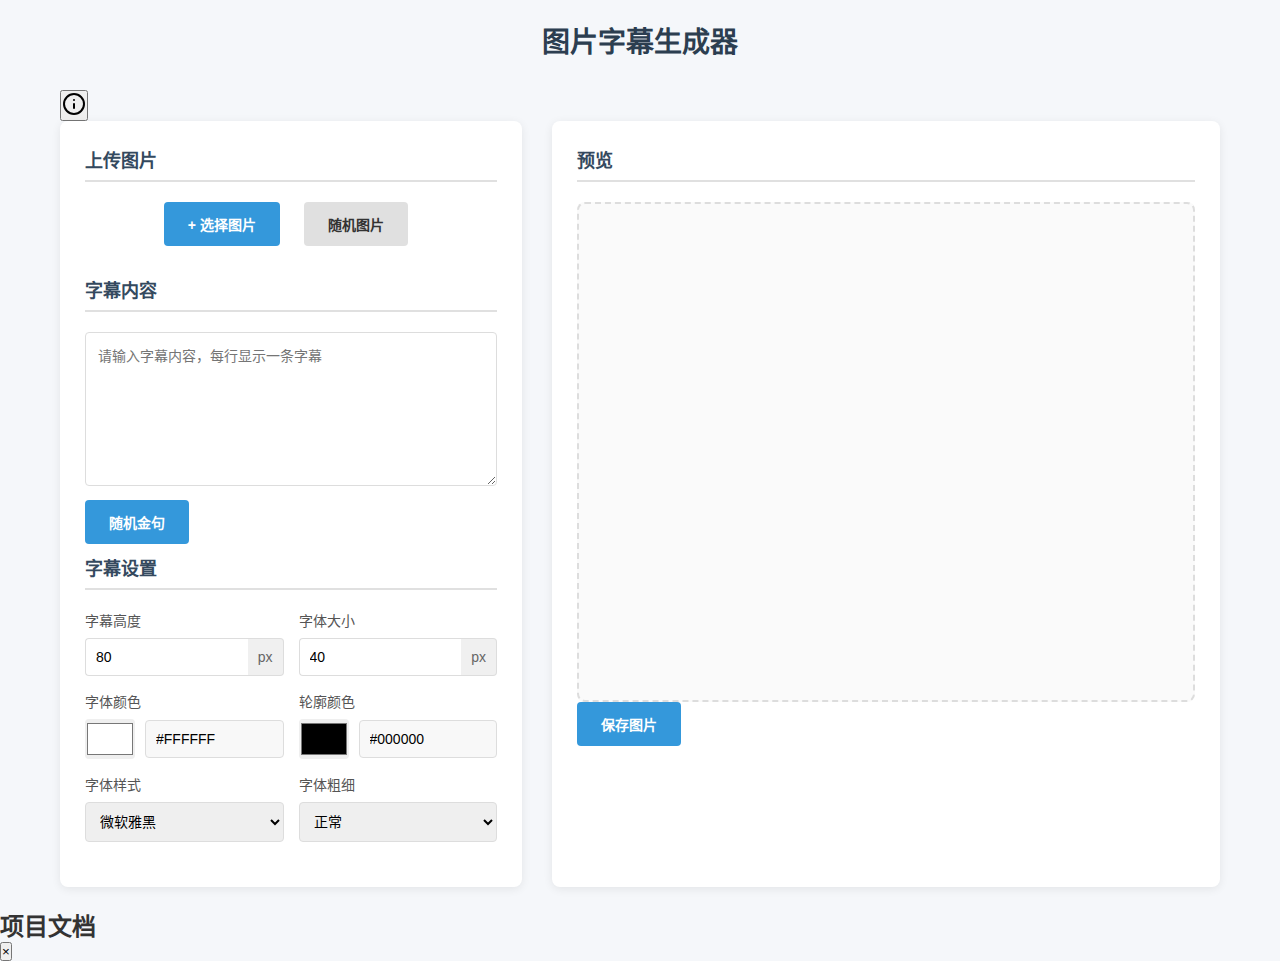
<file: index.html>
<!DOCTYPE html>
<html lang="zh-CN">
<head>
    <meta charset="UTF-8">
    <meta name="viewport" content="width=device-width, initial-scale=1.0">
    <title>图片字幕生成器</title>
    <link rel="stylesheet" href="styles.css">
</head>
<body>
    <div class="container">
        <div class="header">
            <h1 class="title">图片字幕生成器</h1>
            <button id="infoBtn" class="info-btn" title="查看项目文档">
                <svg width="24" height="24" viewBox="0 0 24 24" fill="none" stroke="currentColor" stroke-width="2" stroke-linecap="round" stroke-linejoin="round">
                    <circle cx="12" cy="12" r="10"></circle>
                    <line x1="12" y1="16" x2="12" y2="12"></line>
                    <line x1="12" y1="8" x2="12.01" y2="8"></line>
                </svg>
            </button>
        </div>
        
        <div class="main-content">
            <!-- 左侧控制面板 -->
            <div class="control-panel">
                <!-- 图片上传模块 -->
                <div class="section">
                    <h2 class="section-title">上传图片</h2>
                    <div class="upload-area">
                        <input type="file" id="imageUpload" accept="image/*" hidden>
                        <button id="uploadBtn" class="btn btn-primary">+ 选择图片</button>
                        <button id="randomImageBtn" class="btn btn-secondary" style="margin-left: 10px;">随机图片</button>
                        <div id="fileName" class="file-name"></div>
                    </div>
                </div>

                <!-- 字幕内容模块 -->
                <div class="section">
                    <h2 class="section-title">字幕内容</h2>
                    <textarea id="subtitleContent" rows="8" placeholder="请输入字幕内容，每行显示一条字幕"></textarea>
                    <div style="margin-top: 10px;">
                        <button id="generateQuotesBtn" class="btn btn-primary btn-center">随机金句</button>
                    </div>
                </div>

                <!-- 字幕设置模块 -->
                <div class="section">
                    <h2 class="section-title">字幕设置</h2>
                    <div class="settings-grid">
                        <div class="setting-item">
                            <label for="subtitleHeight">字幕高度</label>
                            <div class="input-group">
                                <input type="number" id="subtitleHeight" value="80" min="1">
                                <span class="unit">px</span>
                            </div>
                        </div>
                        
                        <div class="setting-item">
                            <label for="fontSize">字体大小</label>
                            <div class="input-group">
                                <input type="number" id="fontSize" value="40" min="1">
                                <span class="unit">px</span>
                            </div>
                        </div>
                        
                        <div class="setting-item">
                            <label for="fontColor">字体颜色</label>
                            <div class="color-input-group">
                                <input type="color" id="fontColor" value="#FFFFFF">
                                <input type="text" id="fontColorHex" value="#FFFFFF" readonly>
                            </div>
                        </div>
                        
                        <div class="setting-item">
                            <label for="outlineColor">轮廓颜色</label>
                            <div class="color-input-group">
                                <input type="color" id="outlineColor" value="#000000">
                                <input type="text" id="outlineColorHex" value="#000000" readonly>
                            </div>
                        </div>
                        
                        <div class="setting-item">
                            <label for="fontFamily">字体样式</label>
                            <select id="fontFamily">
                                <option value="Microsoft YaHei" selected>微软雅黑</option>
                                <option value="SimSun">宋体</option>
                                <option value="SimHei">黑体</option>
                                <option value="KaiTi">楷体</option>
                                <option value="Arial">Arial</option>
                            </select>
                        </div>
                        
                        <div class="setting-item">
                            <label for="fontWeight">字体粗细</label>
                            <select id="fontWeight">
                                <option value="normal" selected>正常</option>
                                <option value="bold">粗体</option>
                                <option value="lighter">细体</option>
                            </select>
                        </div>
                    </div>
                </div>


            </div>

            <!-- 右侧预览区 -->
            <div class="preview-panel">
                <h2 class="section-title">预览</h2>
                <div id="previewContainer" class="preview-container">
                    <img id="previewImage" class="preview-image" alt="预览图片">
                    <div id="subtitleOverlay" class="subtitle-overlay"></div>
                </div>

                <!-- 操作按钮模块 -->
                <div class="section">
                    <button id="saveBtn" class="btn btn-primary btn-center">保存图片</button>
                    <div id="statusMessage" class="status-message"></div>
                </div>
            </div>
        </div>
    </div>

    <!-- 文档模态框 -->
    <div id="docsModal" class="modal">
        <div class="modal-content">
            <div class="modal-header">
                <h2>项目文档</h2>
                <button id="closeModal" class="close-btn">&times;</button>
            </div>
            <div class="modal-body">
                <div class="docs-content">
                    <!-- 文档内容将通过JavaScript动态加载 -->
                </div>
            </div>
        </div>
    </div>

    <script src="script.js"></script>
</body>
</html>
</file>
<file: styles.css>
/* 全局样式 */
* {
    margin: 0;
    padding: 0;
    box-sizing: border-box;
}

body {
    font-family: 'Microsoft YaHei', sans-serif;
    background-color: #f5f7fa;
    color: #333;
}

.container {
    max-width: 1200px;
    margin: 0 auto;
    padding: 20px;
}

.title {
    text-align: center;
    margin-bottom: 30px;
    color: #2c3e50;
    font-size: 28px;
    font-weight: 600;
}

/* 主内容区域 */
.main-content {
    display: flex;
    gap: 30px;
    flex-wrap: wrap;
}

/* 控制面板 */
.control-panel {
    flex: 1;
    min-width: 400px;
    max-width: 500px;
    background-color: #fff;
    border-radius: 8px;
    padding: 25px;
    box-shadow: 0 2px 10px rgba(0, 0, 0, 0.08);
    box-sizing: border-box;
}

/* 预览面板 */
.preview-panel {
    flex: 1.5;
    min-width: 500px;
    background-color: #fff;
    border-radius: 8px;
    padding: 25px;
    box-shadow: 0 2px 10px rgba(0, 0, 0, 0.08);
}

/* 区块标题 */
.section-title {
    font-size: 18px;
    font-weight: 600;
    margin-bottom: 20px;
    color: #34495e;
    border-bottom: 2px solid #e0e0e0;
    padding-bottom: 8px;
}

/* 上传区域 */
.upload-area {
    text-align: center;
    margin-bottom: 20px;
}

.file-name {
    margin-top: 10px;
    color: #666;
    font-size: 14px;
}

/* 设置网格 */
.settings-grid {
    display: grid;
    grid-template-columns: 1fr 1fr;
    gap: 15px;
    margin-bottom: 20px;
    width: 100%;
    box-sizing: border-box;
}

.setting-item {
    display: flex;
    flex-direction: column;
    gap: 8px;
    width: 100%;
    box-sizing: border-box;
    min-width: 0; /* 确保网格项可以缩小 */
}

.setting-item label {
    font-size: 14px;
    color: #555;
    font-weight: 500;
    white-space: nowrap;
    overflow: hidden;
    text-overflow: ellipsis;
}

.setting-item input[type="number"],
.setting-item select {
    padding: 10px;
    border: 1px solid #ddd;
    border-radius: 4px;
    font-size: 14px;
    transition: border-color 0.3s;
    width: 100%;
    box-sizing: border-box;
}

.setting-item input[type="number"]:focus,
.setting-item select:focus {
    outline: none;
    border-color: #3498db;
    box-shadow: 0 0 0 2px rgba(52, 152, 219, 0.1);
}

.input-group {
    display: flex;
    align-items: center;
    width: 100%;
    box-sizing: border-box;
}

.input-group input[type="number"] {
    flex: 1;
    border-right: none;
    border-radius: 4px 0 0 4px;
    min-width: 0; /* 允许输入框缩小 */
}

.unit {
    padding: 10px;
    background-color: #f0f0f0;
    border: 1px solid #ddd;
    border-left: none;
    border-radius: 0 4px 4px 0;
    color: #666;
    font-size: 14px;
    white-space: nowrap;
}

/* 颜色选择器 */
.color-input-group {
    display: flex;
    align-items: center;
    gap: 10px;
    width: 100%;
    box-sizing: border-box;
}

.color-input-group input[type="color"] {
    width: 50px;
    height: 40px;
    border: none;
    border-radius: 4px;
    cursor: pointer;
    flex-shrink: 0;
}

.color-input-group input[type="text"] {
    flex: 1;
    padding: 10px;
    border: 1px solid #ddd;
    border-radius: 4px;
    font-size: 14px;
    background-color: #f8f8f8;
    min-width: 0; /* 允许输入框缩小 */
}

/* 文本区域 */
#subtitleContent {
    width: 100%;
    padding: 12px;
    border: 1px solid #ddd;
    border-radius: 4px;
    font-size: 14px;
    font-family: 'Microsoft YaHei', sans-serif;
    resize: vertical;
    transition: border-color 0.3s;
}

#subtitleContent:focus {
    outline: none;
    border-color: #3498db;
    box-shadow: 0 0 0 2px rgba(52, 152, 219, 0.1);
}

/* 按钮样式 */
.btn {
    padding: 12px 24px;
    border: none;
    border-radius: 4px;
    font-size: 14px;
    font-weight: 600;
    cursor: pointer;
    transition: all 0.3s;
    margin-right: 10px;
    margin-bottom: 10px;
}

.btn-primary {
    background-color: #3498db;
    color: #fff;
}

.btn-primary:hover {
    background-color: #2980b9;
    transform: translateY(-2px);
    box-shadow: 0 4px 12px rgba(52, 152, 219, 0.3);
}

.btn-secondary {
    background-color: #e0e0e0;
    color: #333;
}

.btn-secondary:hover {
    background-color: #bdbdbd;
    transform: translateY(-2px);
}

/* 状态消息 */
.status-message {
    margin-top: 15px;
    padding: 10px;
    border-radius: 4px;
    font-size: 14px;
    font-weight: 500;
    display: none;
}

.status-message.success {
    background-color: #2ecc71;
    color: #fff;
    display: block;
}

.status-message.error {
    background-color: #e74c3c;
    color: #fff;
    display: block;
}

/* 预览容器 */
.preview-container {
    position: relative;
    width: 100%;
    height: 500px;
    border: 2px dashed #ddd;
    border-radius: 8px;
    overflow: hidden;
    background-color: #fafafa;
    display: flex;
    flex-direction: column;
    align-items: center;
    justify-content: center;
}

.preview-image {
    width: 100%;
    height: auto;
    max-height: 100%;
    object-fit: contain;
    display: none;
}

.subtitle-overlay {
    position: absolute;
    bottom: 0;
    left: 0;
    right: 0;
    background-color: rgba(0, 0, 0, 0.7);
    color: #fff;
    padding: 20px;
    font-size: 40px;
    font-family: 'Microsoft YaHei', sans-serif;
    text-align: center;
    line-height: 1.6;
    display: none;
    width: 100%;
}

/* 响应式设计 */
@media (max-width: 1024px) {
    .main-content {
        flex-direction: column;
    }
    
    .control-panel,
    .preview-panel {
        min-width: 100%;
    }
}

@media (max-width: 768px) {
    .settings-grid {
        grid-template-columns: 1fr;
        gap: 15px;
    }
    
    .control-panel,
    .preview-panel {
        padding: 15px;
    }
    
    .title {
        font-size: 24px;
    }
    
    .input-group input[type="number"],
    .color-input-group input[type="text"] {
        font-size: 13px;
    }
}

@media (max-width: 480px) {
    .settings-grid {
        gap: 10px;
    }
    
    .control-panel,
    .preview-panel {
        padding: 10px;
    }
    
    .title {
        font-size: 20px;
    }
    
    .setting-item label {
        font-size: 13px;
    }
    
    .input-group input[type="number"],
    .color-input-group input[type="text"] {
        font-size: 12px;
        padding: 8px;
    }
    
    .unit {
        padding: 8px;
        font-size: 12px;
    }
    
    .color-input-group input[type="color"] {
        width: 40px;
        height: 32px;
    }
}
</file>
